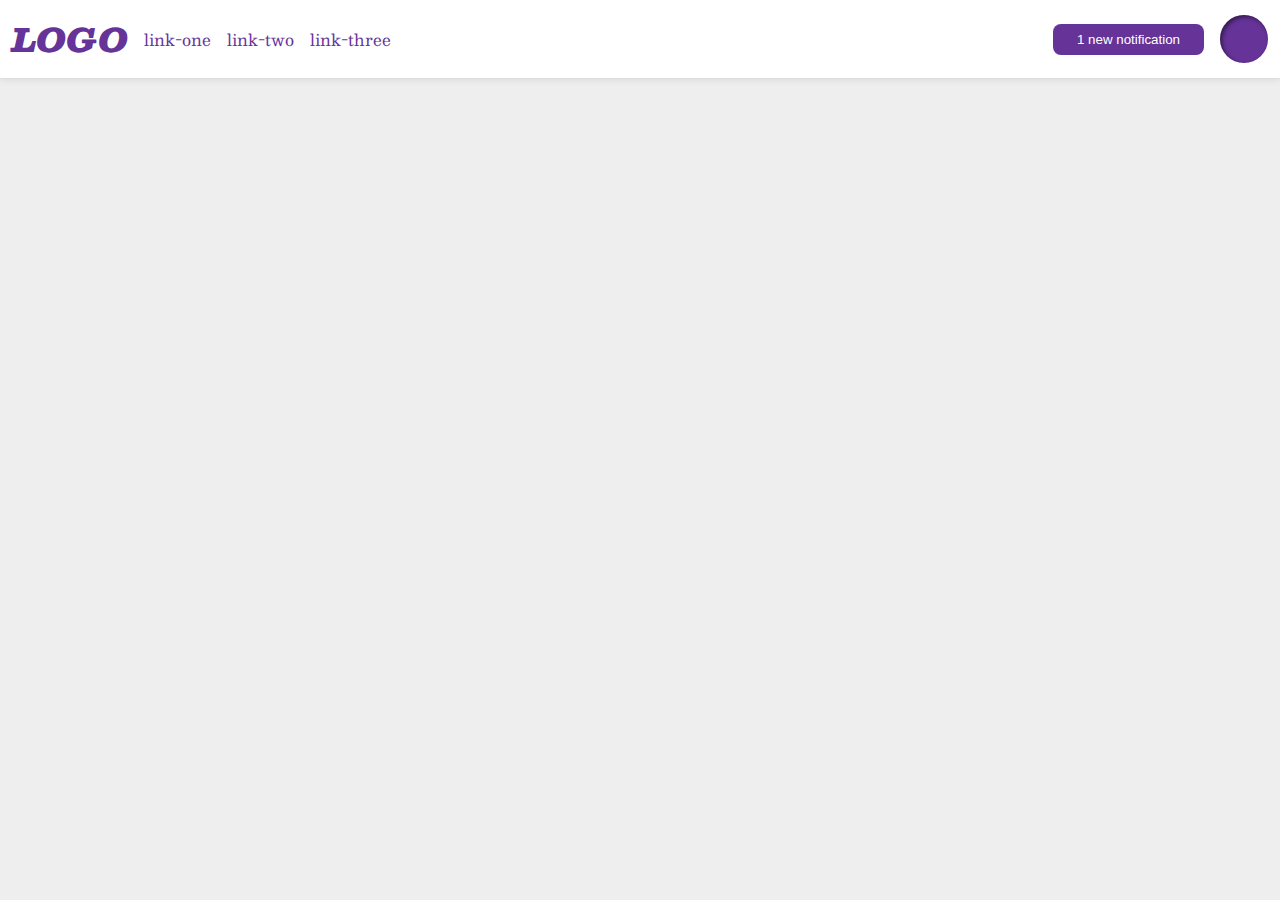
<file: flex/03-flex-header-2/index.html>
<!DOCTYPE html>
<html lang="en">

<head>
  <meta charset="UTF-8">
  <meta http-equiv="X-UA-Compatible" content="IE=edge">
  <meta name="viewport" content="width=device-width, initial-scale=1.0">
  <title>Flex Header 2</title>
  <link rel="stylesheet" href="style.css">
</head>

<body>
  <div class="header">
    <div class="header-left">
      <div class="logo">
        LOGO
      </div>
      <ul class="links">
        <li><a href="https://google.com">link-one</a></li>
        <li><a href="https://google.com">link-two</a></li>
        <li><a href="https://google.com">link-three</a></li>
      </ul>
    </div>

    <div class="header-right">
      <button class="notifications">
        1 new notification
      </button>
      <div class="profile-image"></div>
    </div>

  </div>
</body>

</html>
</file>
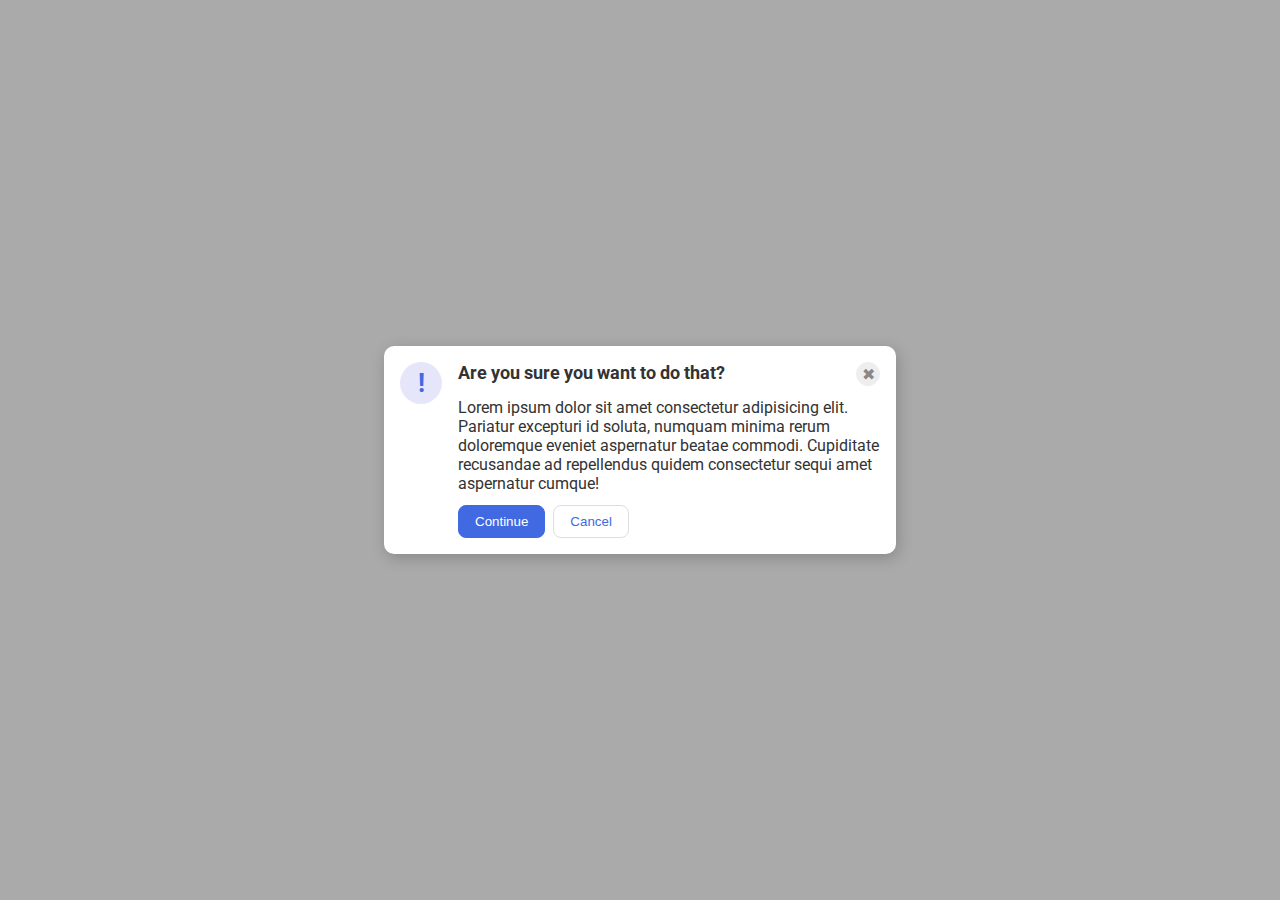
<file: flex/05-flex-modal/index.html>
<!DOCTYPE html>
<html lang="en">
  <head>
    <meta charset="UTF-8">
    <meta http-equiv="X-UA-Compatible" content="IE=edge">
    <meta name="viewport" content="width=device-width, initial-scale=1.0">
    <link rel="stylesheet" href="style.css">
    <title>Modal</title>
  </head>
  <body>
    <div class="modal">
    
      <div class="modal-left">
        <div class="icon">!</div>
      </div>
    
      <div class="modal-right">
    
        <div class="top">
          <div class="header">Are you sure you want to do that?</div>
          <button class="close-button">✖</button>
        </div>
    
        <div class="text">Lorem ipsum dolor sit amet consectetur adipisicing elit. Pariatur excepturi id soluta, numquam
          minima rerum doloremque eveniet aspernatur beatae commodi. Cupiditate recusandae ad repellendus quidem consectetur
          sequi amet aspernatur cumque!</div>
    
        <div class="bottom">
          <button class="continue">Continue</button>
          <button class="cancel">Cancel</button>
        </div>
      </div>
    
    
    </div>
  </body>
</html>
</file>
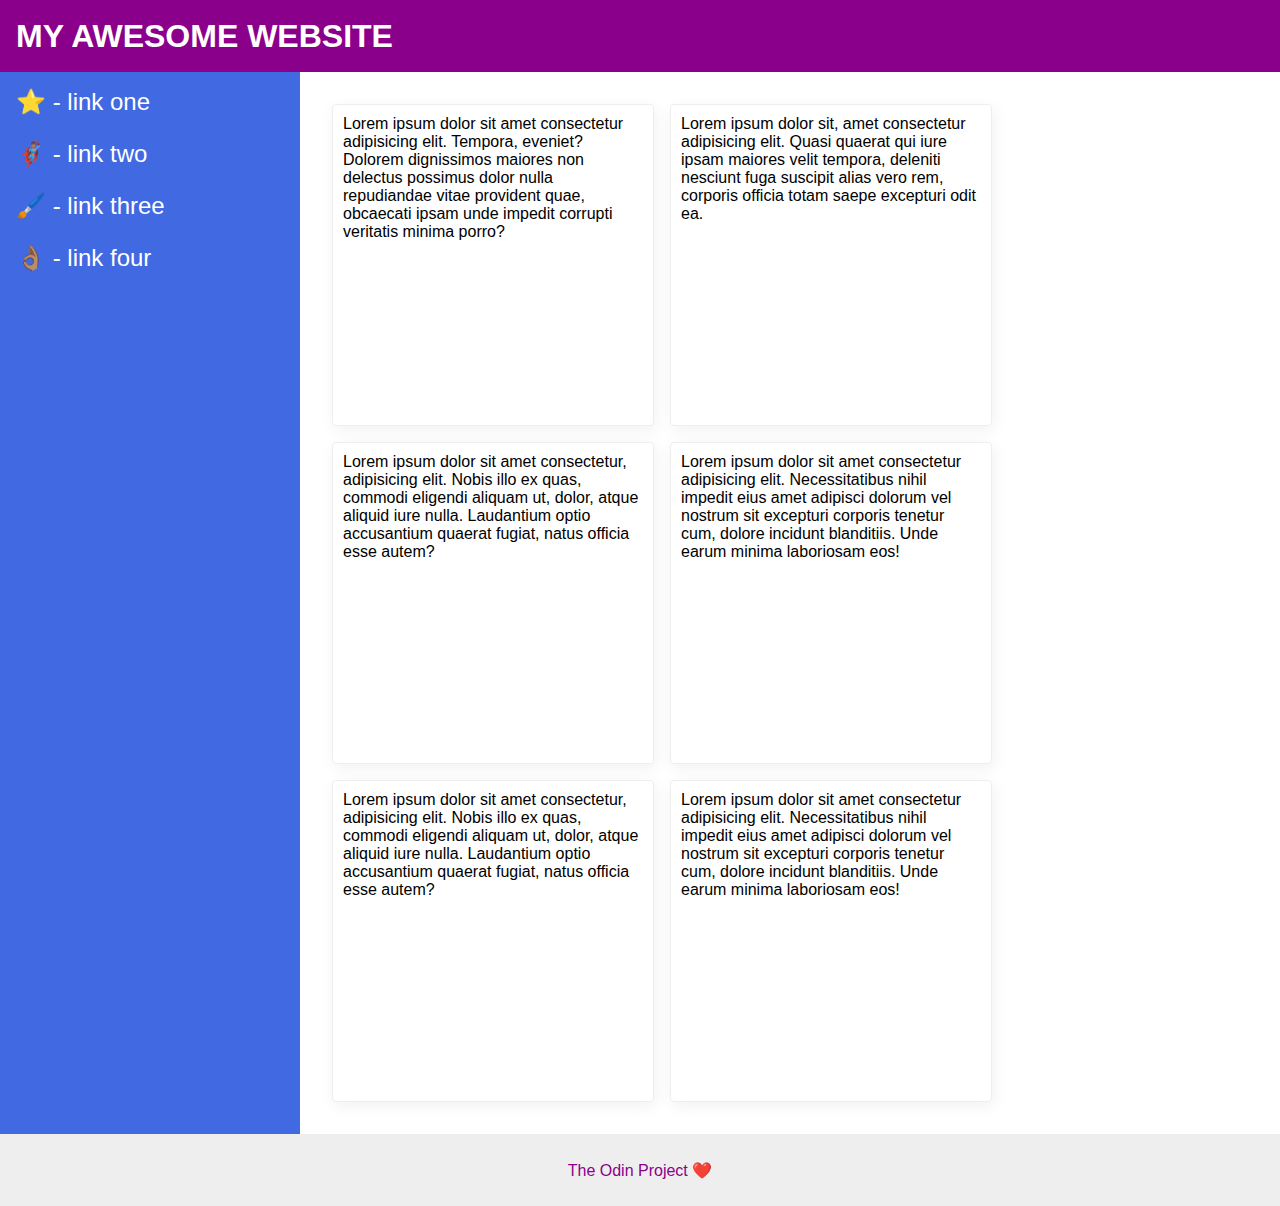
<file: flex/07-flex-layout-2/index.html>
<!DOCTYPE html>
<html lang="en">
  <head>
    <meta charset="UTF-8">
    <meta http-equiv="X-UA-Compatible" content="IE=edge">
    <meta name="viewport" content="width=device-width, initial-scale=1.0">
    <title>The Holy Grail</title>
    <link rel="stylesheet" href="style.css">
  </head>
  <body>
    <div class="header">
      MY AWESOME WEBSITE
    </div>
    
    <div class="content">
      <div class="sidebar">
        <ul>
          <li><a href="#">⭐ - link one</a></li>
          <li><a href="#">🦸🏽‍♂️ - link two</a></li>
          <li><a href="#">🖌️ - link three</a></li>
          <li><a href="#">👌🏽 - link four</a></li>
        </ul>
      </div>
      <div class="card-section">
        <div class="card">Lorem ipsum dolor sit amet consectetur adipisicing elit. Tempora, eveniet? Dolorem dignissimos
          maiores non delectus possimus dolor nulla repudiandae vitae provident quae, obcaecati ipsam unde impedit corrupti
          veritatis minima porro?</div>
        <div class="card">Lorem ipsum dolor sit, amet consectetur adipisicing elit. Quasi quaerat qui iure ipsam maiores velit
          tempora, deleniti nesciunt fuga suscipit alias vero rem, corporis officia totam saepe excepturi odit ea.</div>
        <div class="card">Lorem ipsum dolor sit amet consectetur, adipisicing elit. Nobis illo ex quas, commodi eligendi
          aliquam ut, dolor, atque aliquid iure nulla. Laudantium optio accusantium quaerat fugiat, natus officia esse autem?
        </div>
        <div class="card">Lorem ipsum dolor sit amet consectetur adipisicing elit. Necessitatibus nihil impedit eius amet
          adipisci dolorum vel nostrum sit excepturi corporis tenetur cum, dolore incidunt blanditiis. Unde earum minima
          laboriosam eos!</div>
        <div class="card">Lorem ipsum dolor sit amet consectetur, adipisicing elit. Nobis illo ex quas, commodi eligendi
          aliquam ut, dolor, atque aliquid iure nulla. Laudantium optio accusantium quaerat fugiat, natus officia esse autem?
        </div>
        <div class="card">Lorem ipsum dolor sit amet consectetur adipisicing elit. Necessitatibus nihil impedit eius amet
          adipisci dolorum vel nostrum sit excepturi corporis tenetur cum, dolore incidunt blanditiis. Unde earum minima
          laboriosam eos!</div>
      </div>
    </div>
    
    <div class="footer">
      The Odin Project ❤️
    </div>
  </body>
</html>
</file>
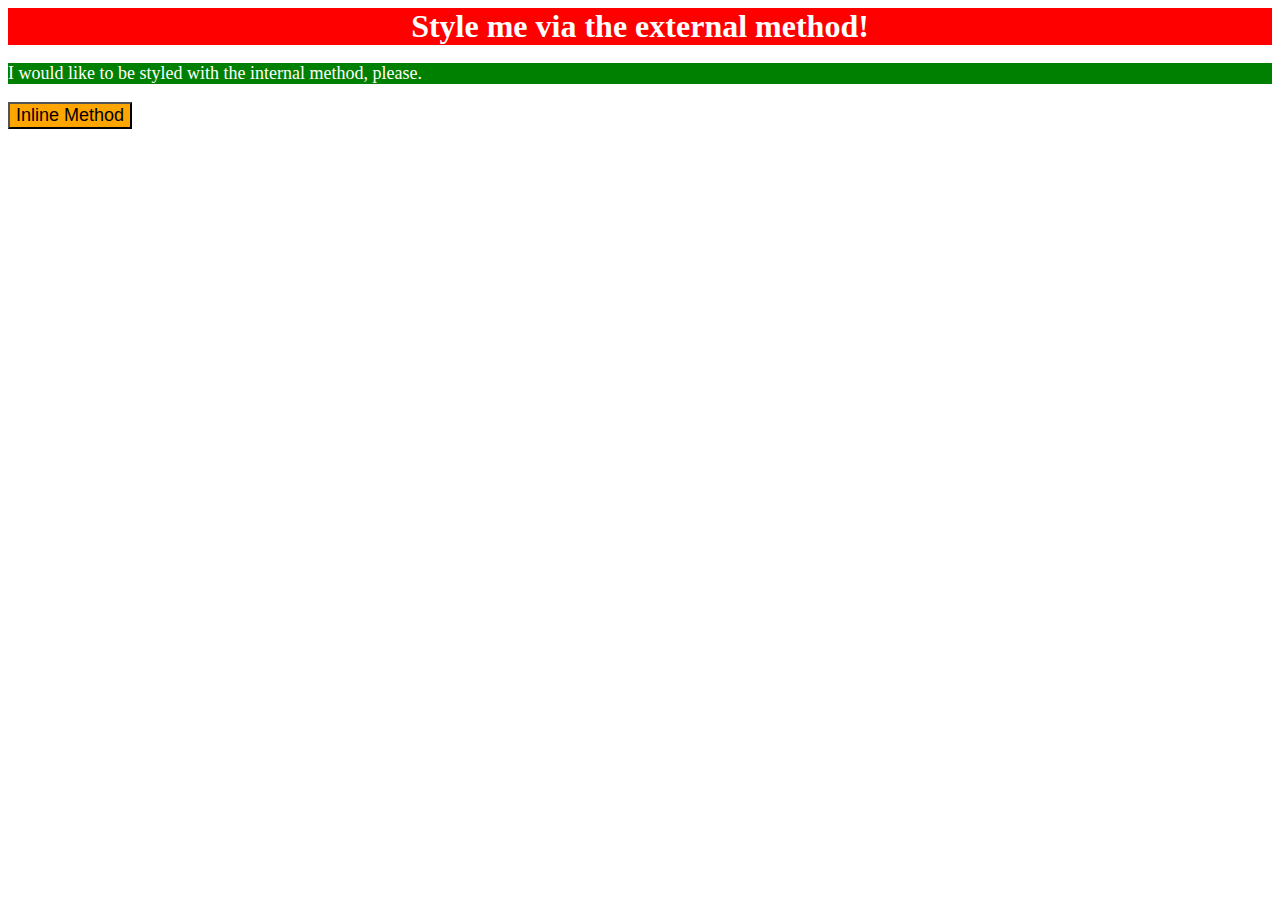
<file: foundations/01-css-methods/index.html>
<!DOCTYPE html>
<html lang="en">
  <head>
    <meta charset="UTF-8">
    <meta http-equiv="X-UA-Compatible" content="IE=edge">
    <meta name="viewport" content="width=device-width, initial-scale=1.0">
    <link rel="stylesheet" href="styles.css">
    <title>Methods for Adding CSS</title>
    <style>
      p {
        background-color: green;
        color: white;
        font-size: 18px;
      }
    </style>
  </head>
  <body>
    <div>Style me via the external method!</div>
    <p>I would like to be styled with the internal method, please.</p>
    <button style="background-color: orange; font-size: 18px;">Inline Method</button>
  </body>
</html>
</file>
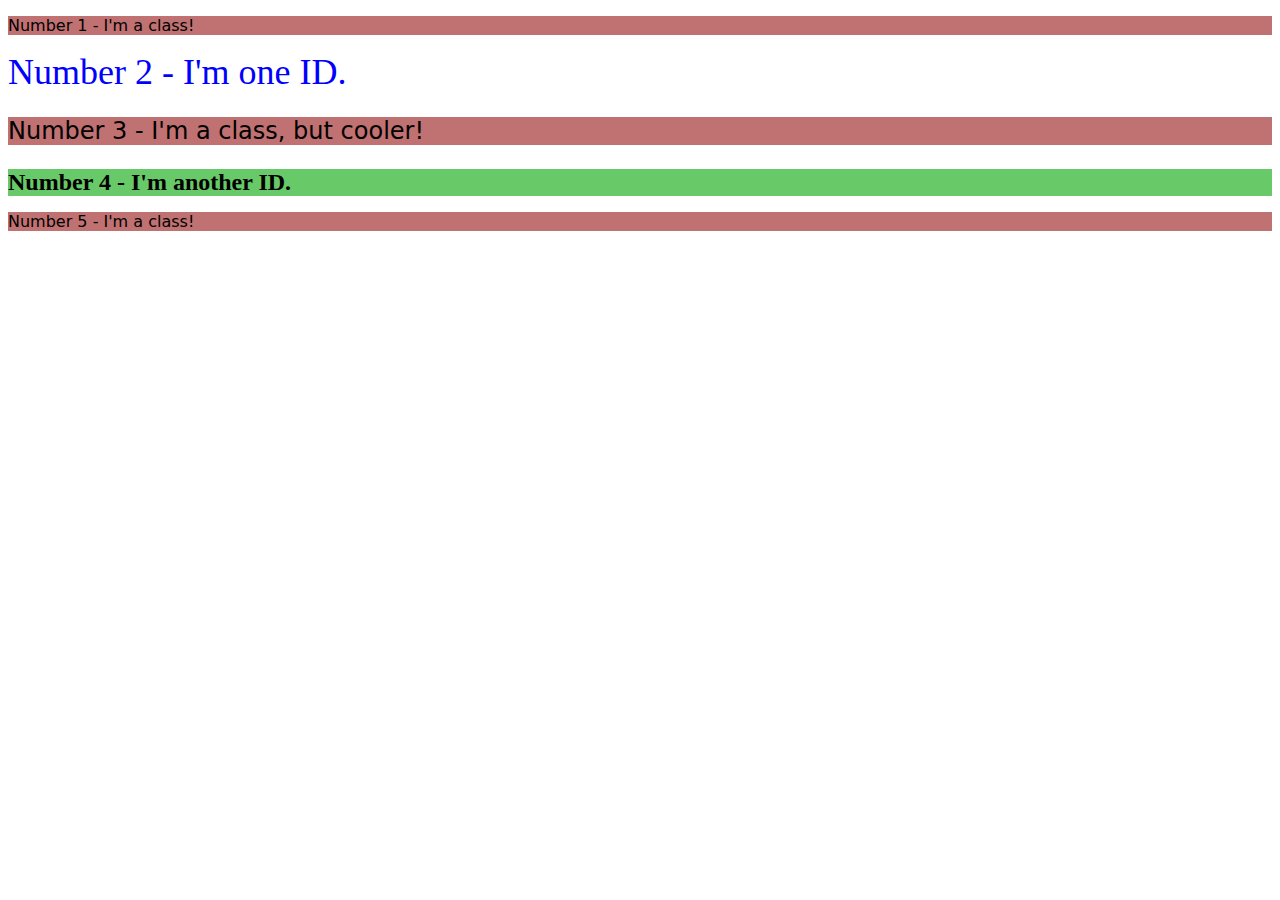
<file: foundations/02-class-id-selectors/index.html>
<!DOCTYPE html>
<html lang="en">
  <head>
    <meta charset="UTF-8">
    <meta http-equiv="X-UA-Compatible" content="IE=edge">
    <meta name="viewport" content="width=device-width, initial-scale=1.0">
    <title>Class and ID Selectors</title>
    <link rel="stylesheet" href="style.css">
  </head>
  <body>
    <p class="odd">Number 1 - I'm a class!</p>
    <div id="two">Number 2 - I'm one ID.</div>
    <p class="odd" id="three">Number 3 - I'm a class, but cooler!</p>
    <div id="four">Number 4 - I'm another ID.</div>
    <p class="odd">Number 5 - I'm a class!</p>
  </body>
</html>
</file>
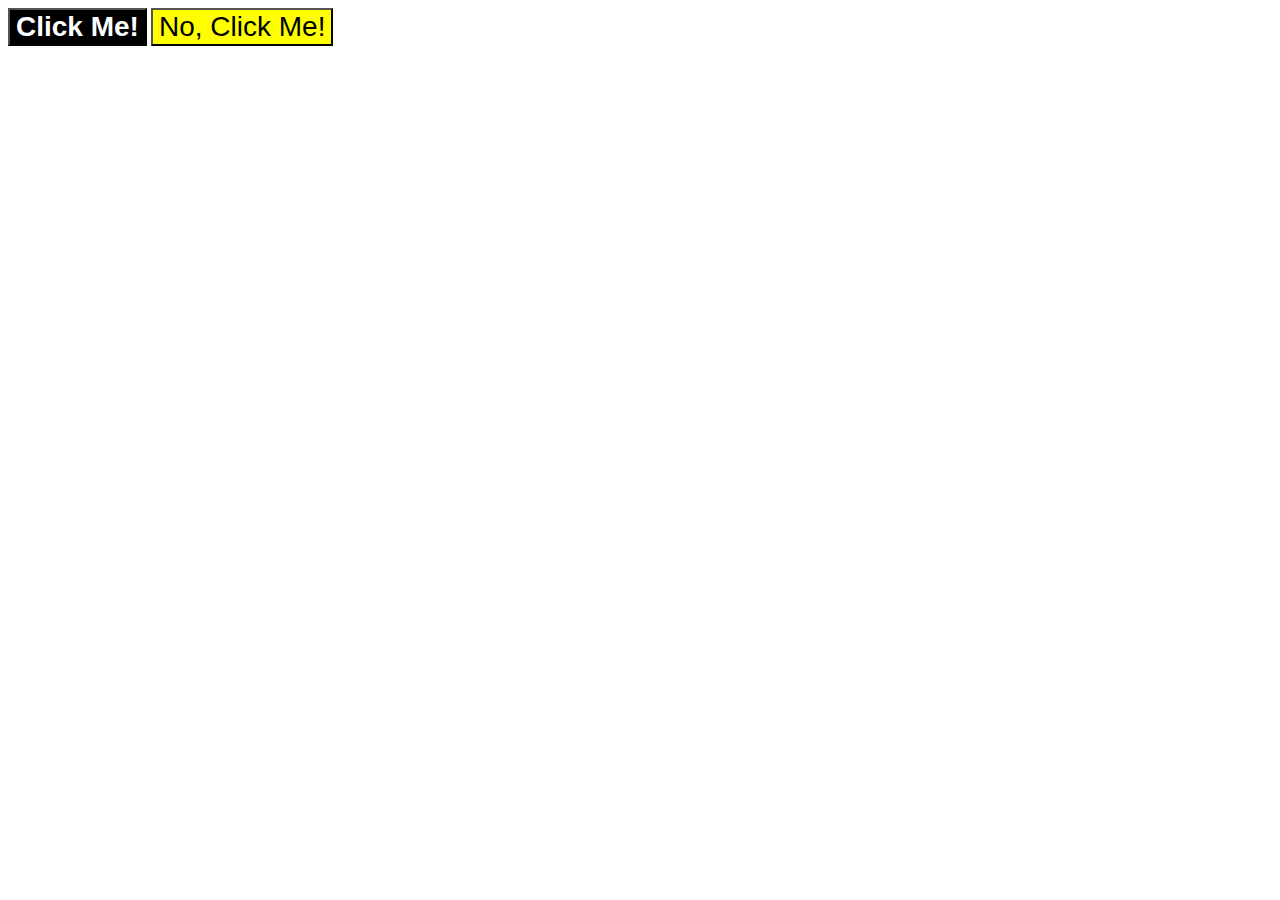
<file: foundations/03-grouping-selectors/index.html>
<!DOCTYPE html>
<html lang="en">
  <head>
    <meta charset="UTF-8">
    <meta http-equiv="X-UA-Compatible" content="IE=edge">
    <meta name="viewport" content="width=device-width, initial-scale=1.0">
    <title>Grouping Selectors</title>
    <link rel="stylesheet" href="style.css">
  </head>
  <body>
    <button class="one">Click Me!</button>
    <button class="two">No, Click Me!</button>
  </body>
</html>
</file>
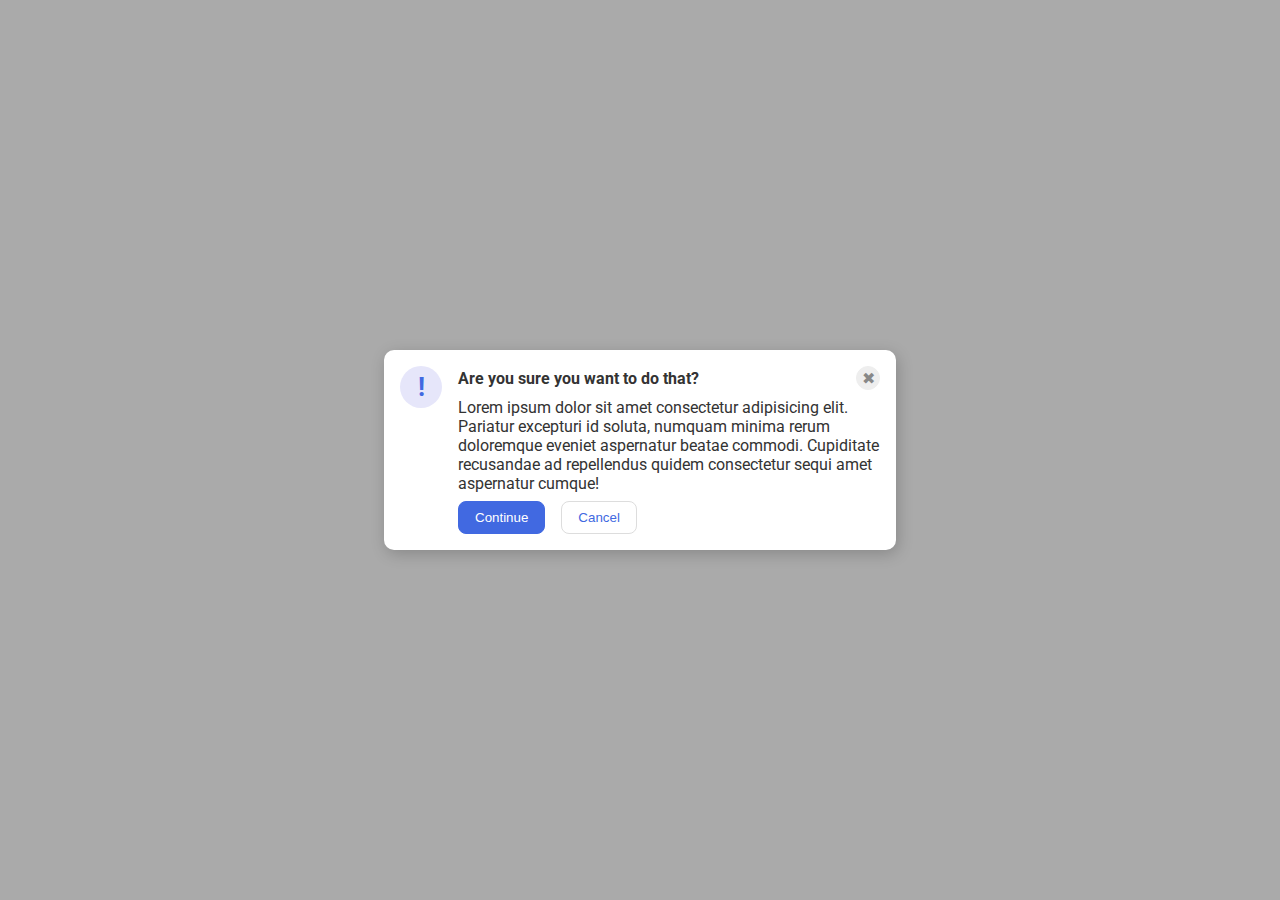
<file: foundations/flex/05-flex-modal/index.html>
<!DOCTYPE html>
<html lang="en">
  <head>
    <meta charset="UTF-8">
    <meta http-equiv="X-UA-Compatible" content="IE=edge">
    <meta name="viewport" content="width=device-width, initial-scale=1.0">
    <link rel="stylesheet" href="style.css">
    <title>Modal</title>
  </head>
  <body>
    <div class="modal">
      <div class="icon">!</div>
      <div class="right">
        <div class="full-header">
          <div class="header">Are you sure you want to do that?</div>
        <button class="close-button">✖</button>
        </div>
        <div class="text">Lorem ipsum dolor sit amet consectetur adipisicing elit. Pariatur excepturi id soluta, numquam minima rerum doloremque eveniet aspernatur beatae commodi. Cupiditate recusandae ad repellendus quidem consectetur sequi amet aspernatur cumque!</div>
        <div class="buttons">
          <button class="continue">Continue</button>
          <button class="cancel">Cancel</button>
        </div>
      </div>
    </div>
  </body>
</html>
</file>
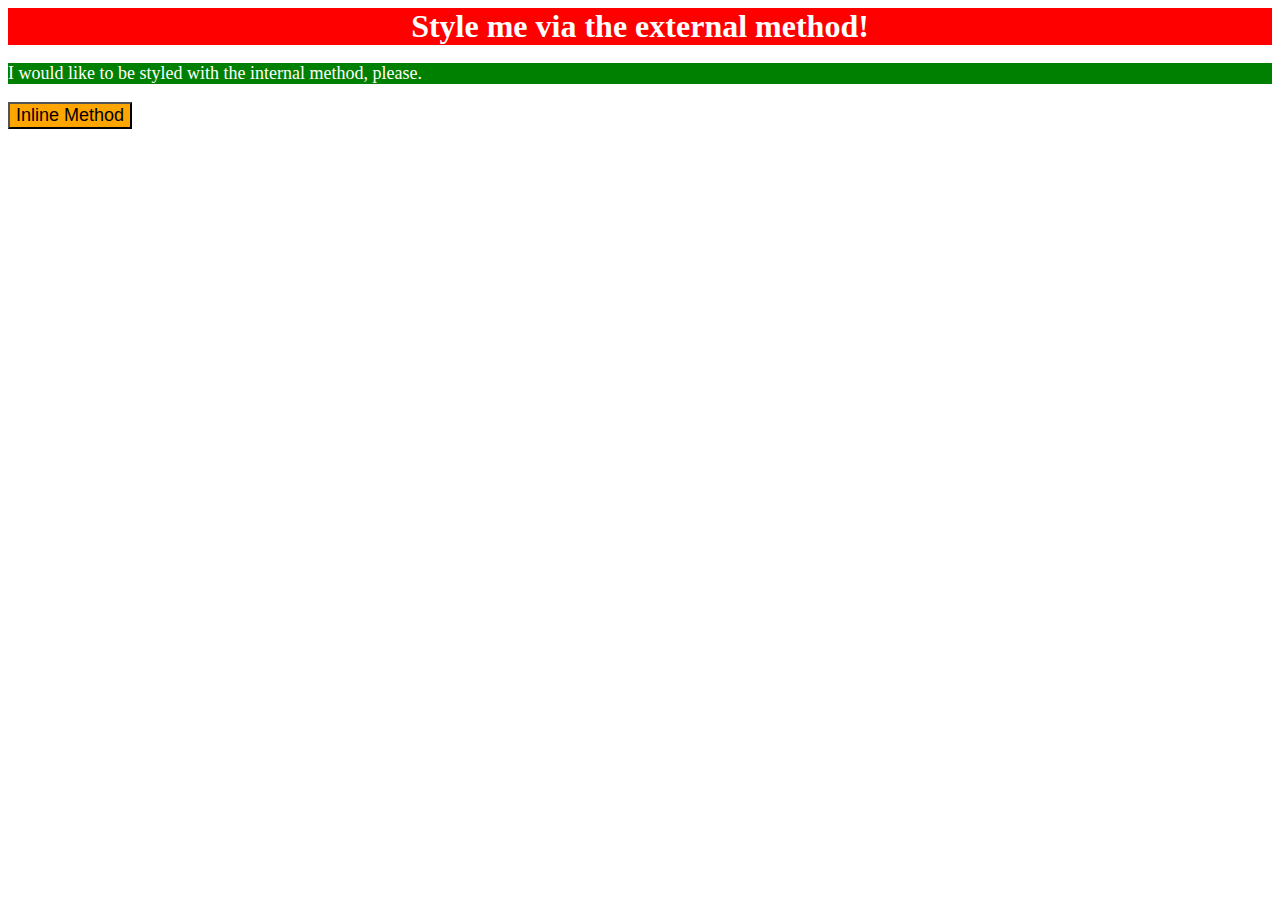
<file: foundations/intro-to-css/01-css-methods/index.html>
<!DOCTYPE html>
<html lang="en">
  <head>
    <meta charset="UTF-8">
    <meta http-equiv="X-UA-Compatible" content="IE=edge">
    <meta name="viewport" content="width=device-width, initial-scale=1.0">
    <title>Methods for Adding CSS</title>
    <link rel="stylesheet" href="./style.css">
    <style>
      p {
        background-color: green;
        color: white;
        font-size: 18px;
      }
    </style>
  </head>
  <body>
    <div>Style me via the external method!</div>
    <p>I would like to be styled with the internal method, please.</p>
    <button style="background-color: orange; font-size: 18px;">Inline Method</button>
  </body>
</html>
</file>
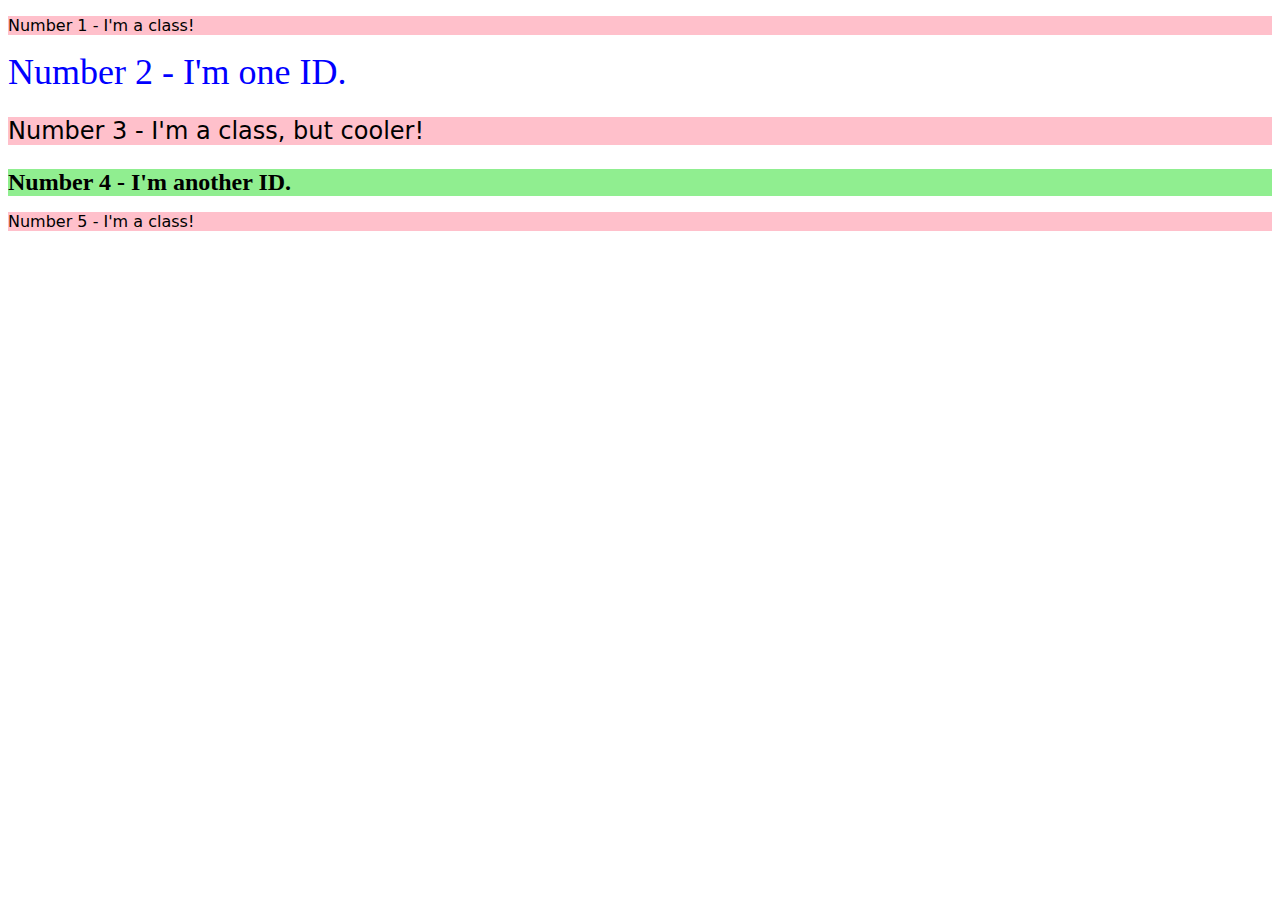
<file: foundations/intro-to-css/02-class-id-selectors/index.html>
<!DOCTYPE html>
<html lang="en">
  <head>
    <meta charset="UTF-8">
    <meta http-equiv="X-UA-Compatible" content="IE=edge">
    <meta name="viewport" content="width=device-width, initial-scale=1.0">
    <title>Class and ID Selectors</title>
    <link rel="stylesheet" href="style.css">
  </head>
  <body>
    <p class="one odd">Number 1 - I'm a class!</p>
    <div class="two">Number 2 - I'm one ID.</div>
    <p class="three odd">Number 3 - I'm a class, but cooler!</p>
    <div class="four">Number 4 - I'm another ID.</div>
    <p class="five odd">Number 5 - I'm a class!</p>
  </body>
</html>
</file>
<file: flex/03-flex-header-2/style.css>
/* this is some magical font-importing.  
you'll learn about it later. */
@import url('https://fonts.googleapis.com/css2?family=Besley:ital,wght@0,400;1,900&display=swap');

body {
  margin: 0;
  background: #eee;
  font-family: Besley, serif;
}

.header, .header-left, .header-right, ul {
  display: flex;
  justify-content: center;
  align-items: center;
}

.header {
  background: white;
  border-bottom: 1px solid #ddd;
  box-shadow: 0 0 8px rgba(0,0,0,.1);
  padding: 12px;
}

.header-left {
  margin-right: auto;
  gap: 16px;
}

.header-right {
  margin-left: auto;
  gap: 16px;
}

.profile-image {
  background: rebeccapurple;
  box-shadow: inset 2px 2px 4px rgba(0,0,0,.5);
  border-radius: 50%;
  width: 48px;
  height: 48px;
}

.logo {
  color: rebeccapurple;
  font-size: 32px;
  font-weight: 900;
  font-style: italic;
}

button {
  border: none;
  border-radius: 8px;
  background: rebeccapurple;
  color: white;
  padding: 8px 24px;
}

a {
  /* this removes the line under our links */
  text-decoration: none;
  color: rebeccapurple;
}

ul {
  list-style-type: none;
  margin: 0;
  padding: 0;
  gap: 16px;
}
</file>
<file: flex/05-flex-modal/style.css>
@import url('https://fonts.googleapis.com/css2?family=Roboto:wght@400;700&display=swap');

html, body {
  height: 100%;
}

body {
  font-family: Roboto, sans-serif;
  margin: 0;
  background: #aaa;
  color: #333;
  /* I'll give you this one for free lol */
  display: flex;
  align-items: center;
  justify-content: center;
}

.modal, .modal-right, .top, .bottom {
  display: flex;
}

.modal-right {
  flex-direction: column;
}

.modal {
  background: white;
  width: 480px;
  border-radius: 10px;
  box-shadow: 2px 4px 16px rgba(0,0,0,.2);
  padding: 16px;
  gap: 16px;
}

.top {
  justify-content: space-between;
  margin-bottom: 12px;
}

.header {
  font-weight: bold;
  font-size: 18px;
}

.text {
  margin-bottom: 12px;
}

.bottom {
  gap: 8px;
}

.icon {
  color: royalblue;
  font-size: 26px;
  font-weight: 700;
  background: lavender;
  width: 42px;
  height: 42px;
  border-radius: 50%;
  display: flex;
  align-items: center;
  justify-content: center;
}

.close-button {
  background: #eee;
  border-radius: 50%;
  color: #888;
  font-weight: 400;
  font-size: 16px;
  height: 24px;
  width: 24px;
  display: flex;
  align-items: center;
  justify-content: center;
  border: 1px solid #eee;
  padding: 0;
}

button {
  cursor: pointer;
  padding: 8px 16px;
  border-radius: 8px;
}

button.continue {
  background: royalblue;
  border: 1px solid royalblue;
  color: white;
}

button.cancel {
  background: white;
  border: 1px solid #ddd;
  color: royalblue;
}
</file>
<file: flex/07-flex-layout-2/style.css>
body {
  font-family: -apple-system, BlinkMacSystemFont, 'Segoe UI', Roboto, Oxygen, Ubuntu, Cantarell, 'Open Sans', 'Helvetica Neue', sans-serif;
  margin: 0;
  min-height: 100vh;
  display: flex;
  flex-direction: column;
}

.header {
  height: 72px;
  background: darkmagenta;
  color: white;
  display: flex;
  align-items: center;
  font-weight: 900;
  font-size: 32px;
  padding-left: 16px;
}

.footer {
  height: 72px;
  background: #eee;
  color: darkmagenta;
  display: flex;
  justify-content: center;
  align-items: center;
}

.sidebar {
  width: 300px;
  background: royalblue;
  box-sizing: border-box;
  padding: 16px;
  flex-shrink: 0;
}

.card {
  border: 1px solid #eee;
  box-shadow: 2px 4px 16px rgba(0,0,0,.06);
  border-radius: 4px;
  height: 300px;
  width: 300px;
  padding: 10px;
}

.content {
  flex: 1;
  display: flex;
}

.card-section {
  display: flex;
  flex-wrap: wrap;
  padding: 32px;
  gap: 16px;
}

ul {
  list-style: none;
  display: flex;
  flex-direction: column;
  gap: 24px;
  padding: 0;
  margin: 0;
}

a {
  text-decoration: none;
  color: white;
  font-size: 24px;
}
</file>
<file: foundations/01-css-methods/styles.css>
div {
    background-color: red;
    color: white;
    font-size: 32px;
    text-align: center;
    font-weight: bold;
}
</file>
<file: foundations/02-class-id-selectors/style.css>
.odd {
    background-color: rgb(192, 113, 113);
    font-family: 'Verdana', 'DejaVu Sans', sans-serif;
}

#two {
    color: blue;
    font-size: 36px;
}

#three {
    font-size: 24px;
}

#four {
    background-color: rgb(103, 201, 103);
    font-size: 24px;
    font-weight: bold;
}
</file>
<file: foundations/03-grouping-selectors/style.css>
.one {
    background-color: black;
    color: white;
    font-weight: bold;
}

.two {
    background-color: yellow;
}

.one, .two {
    font-size: 28px;
    font-family: 'Helvetica', 'Times New Roman', sans-serif;
}
</file>
<file: foundations/flex/05-flex-modal/style.css>
@import url('https://fonts.googleapis.com/css2?family=Roboto:wght@400;700&display=swap');

html, body {
  height: 100%;
}

body {
  font-family: Roboto, sans-serif;
  margin: 0;
  background: #aaa;
  color: #333;
  /* I'll give you this one for free lol */
  display: flex;
  align-items: center;
  justify-content: center;
}

.modal {
  background: white;
  width: 480px;
  border-radius: 10px;
  box-shadow: 2px 4px 16px rgba(0,0,0,.2);
  display: flex;
  padding: 16px;
  gap: 16px;
}

.icon {
  color: royalblue;
  font-size: 26px;
  font-weight: 700;
  background: lavender;
  width: 42px;
  height: 42px;
  border-radius: 50%;
  display: flex;
  align-items: center;
  justify-content: center;
  flex-shrink: 0;
}

.close-button {
  background: #eee;
  border-radius: 50%;
  color: #888;
  font-weight: 400;
  font-size: 16px;
  height: 24px;
  width: 24px;
  display: flex;
  align-items: center;
  justify-content: center;
  border: 1px solid #eee;
  padding: 0;
  margin-left: auto;
}

button {
  cursor: pointer;
  padding: 8px 16px;
  border-radius: 8px;
}

button.continue {
  background: royalblue;
  border: 1px solid royalblue;
  color: white;
}

button.cancel {
  background: white;
  border: 1px solid #ddd;
  color: royalblue;
}

.full-header, .buttons {
  display: flex;
  align-items: center;
}

.full-header {
  font-weight: bold;
}

.buttons {
  gap: 16px;
  margin-top: 8px;
}

.text {
  margin-top: 8px;
}
</file>
<file: foundations/intro-to-css/01-css-methods/style.css>
div {
    background-color: red;
    color: white;
    font-size: 32px;
    text-align: center;
    font-weight: bold;
}
</file>
<file: foundations/intro-to-css/02-class-id-selectors/style.css>
.odd {
    background-color: pink;
    font-family: 'Verdana', 'DejaVu Sans', 'sans-serif';
}

.two {
    color: blue;
    font-size: 36px;
}

.three {
    font-size: 24px;
}

.four {
    background-color: lightgreen;
    font-size: 24px;
    font-weight: bold;
}
</file>
